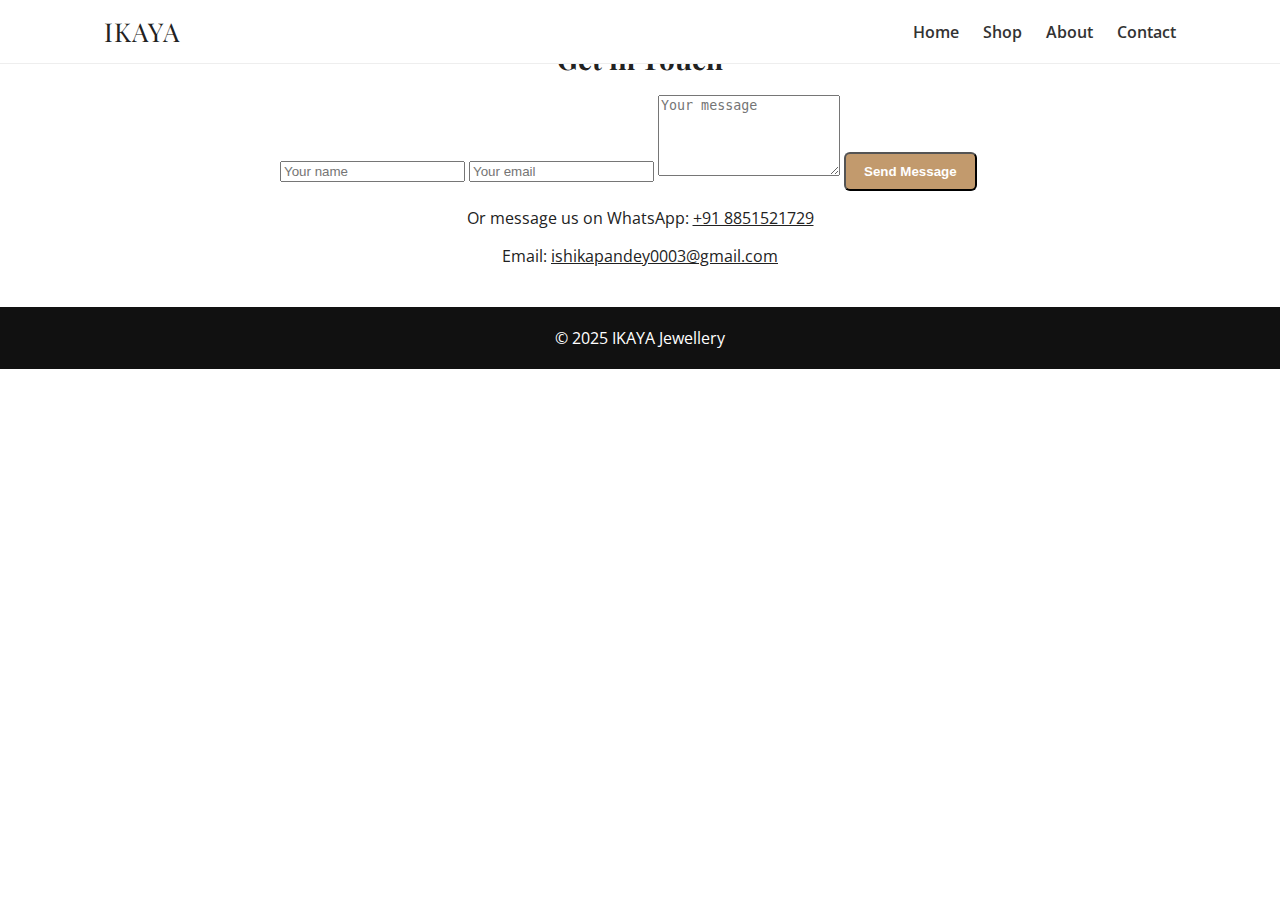
<file: contact.html>
<!doctype html>
<html lang="en">
<head>
  <meta charset="utf-8"><meta name="viewport" content="width=device-width,initial-scale=1">
  <title>Contact - IKAYA Jewellery</title>
  <link rel="stylesheet" href="style.css">
</head>
<body>
  <header>
    <div class="header-inner">
      <div class="brand">IKAYA</div>
      <nav>
        <a href="index.html">Home</a>
        <a href="shop.html">Shop</a>
        <a href="about.html">About</a>
        <a href="contact.html">Contact</a>
      </nav>
    </div>
  </header>

  <main class="container">
    <h2 class="section-title">Get in Touch</h2>
    <div style="max-width:720px;margin:0 auto">
      <div class="contact-form">
        <form action="https://formspree.io/f/your-form-id" method="POST">
          <input type="text" name="name" placeholder="Your name" required>
          <input type="email" name="email" placeholder="Your email" required>
          <textarea name="message" rows="5" placeholder="Your message" required></textarea>
          <button class="btn" type="submit">Send Message</button>
        </form>
      </div>

      <p style="text-align:center;margin-top:16px">Or message us on WhatsApp: <a href="https://wa.me/918851521729" target="_blank">+91 8851521729</a></p>
      <p style="text-align:center;margin-top:6px">Email: <a href="mailto:ishikapandey0003@gmail.com">ishikapandey0003@gmail.com</a></p>
    </div>
  </main>

  <footer class="footer">© 2025 IKAYA Jewellery</footer>
</body>
</html>
</file>
<file: style.css>
/* style.css - IKAYA Jewellery (simple, clean) */
@import url('https://fonts.googleapis.com/css2?family=Playfair+Display:wght@400;700&family=Open+Sans:wght@400;600&display=swap');
*{box-sizing:border-box}
body{font-family:'Open Sans',sans-serif;margin:0;color:#222;background:#fff}
a{color:inherit}
header{position:fixed;left:0;right:0;top:0;background:#fff;border-bottom:1px solid #eee;z-index:40}
.header-inner{max-width:1100px;margin:0 auto;display:flex;align-items:center;justify-content:space-between;padding:14px}
.brand{font-family:'Playfair Display',serif;font-size:26px;letter-spacing:1px}
nav a{margin-left:20px;text-decoration:none;color:#333;font-weight:600}
.hero{margin-top:72px;position:relative;height:60vh;overflow:hidden;background:#000}
.hero img{width:100%;height:100%;object-fit:cover;display:block}
.hero .overlay{position:absolute;inset:0;background:linear-gradient(180deg,rgba(0,0,0,0.25),rgba(0,0,0,0.25));display:flex;align-items:center;justify-content:center}
.hero h1{color:#fff;font-family:'Playfair Display',serif;font-size:38px;margin:0;text-align:center}
.container{max-width:1100px;margin:40px auto;padding:0 20px}
.section-title{font-family:'Playfair Display',serif;font-size:28px;text-align:center;margin-bottom:18px}
.btn{display:inline-block;background:#c29a6d;color:#fff;padding:10px 18px;border-radius:6px;text-decoration:none;font-weight:600}
.features{display:grid;grid-template-columns:repeat(auto-fit,minmax(220px,1fr));gap:18px;margin-top:22px}
.feature{background:#faf7f3;padding:18px;border-radius:8px;text-align:center;border:1px solid #f0e8df}
.product-grid{display:grid;grid-template-columns:repeat(auto-fit,minmax(230px,1fr));gap:18px}
.product-card{background:#fff;border:1px solid #eee;padding:12px;border-radius:8px;text-align:center;box-shadow:0 6px 18px rgba(0,0,0,0.04)}
.product-card img{width:100%;height:220px;object-fit:cover;border-radius:6px}
.product-card h3{font-family:'Playfair Display',serif;margin:10px 0 6px}
.price{color:#444;font-weight:700;margin-bottom:8px}
.footer{background:#111;color:#fff;padding:20px;text-align:center;margin-top:30px}
.center{text-align:center}

/* responsive tweaks */
@media (max-width:640px){
  .hero h1{font-size:24px;padding:0 20px}
  .header-inner{padding:12px}
}
</file>
